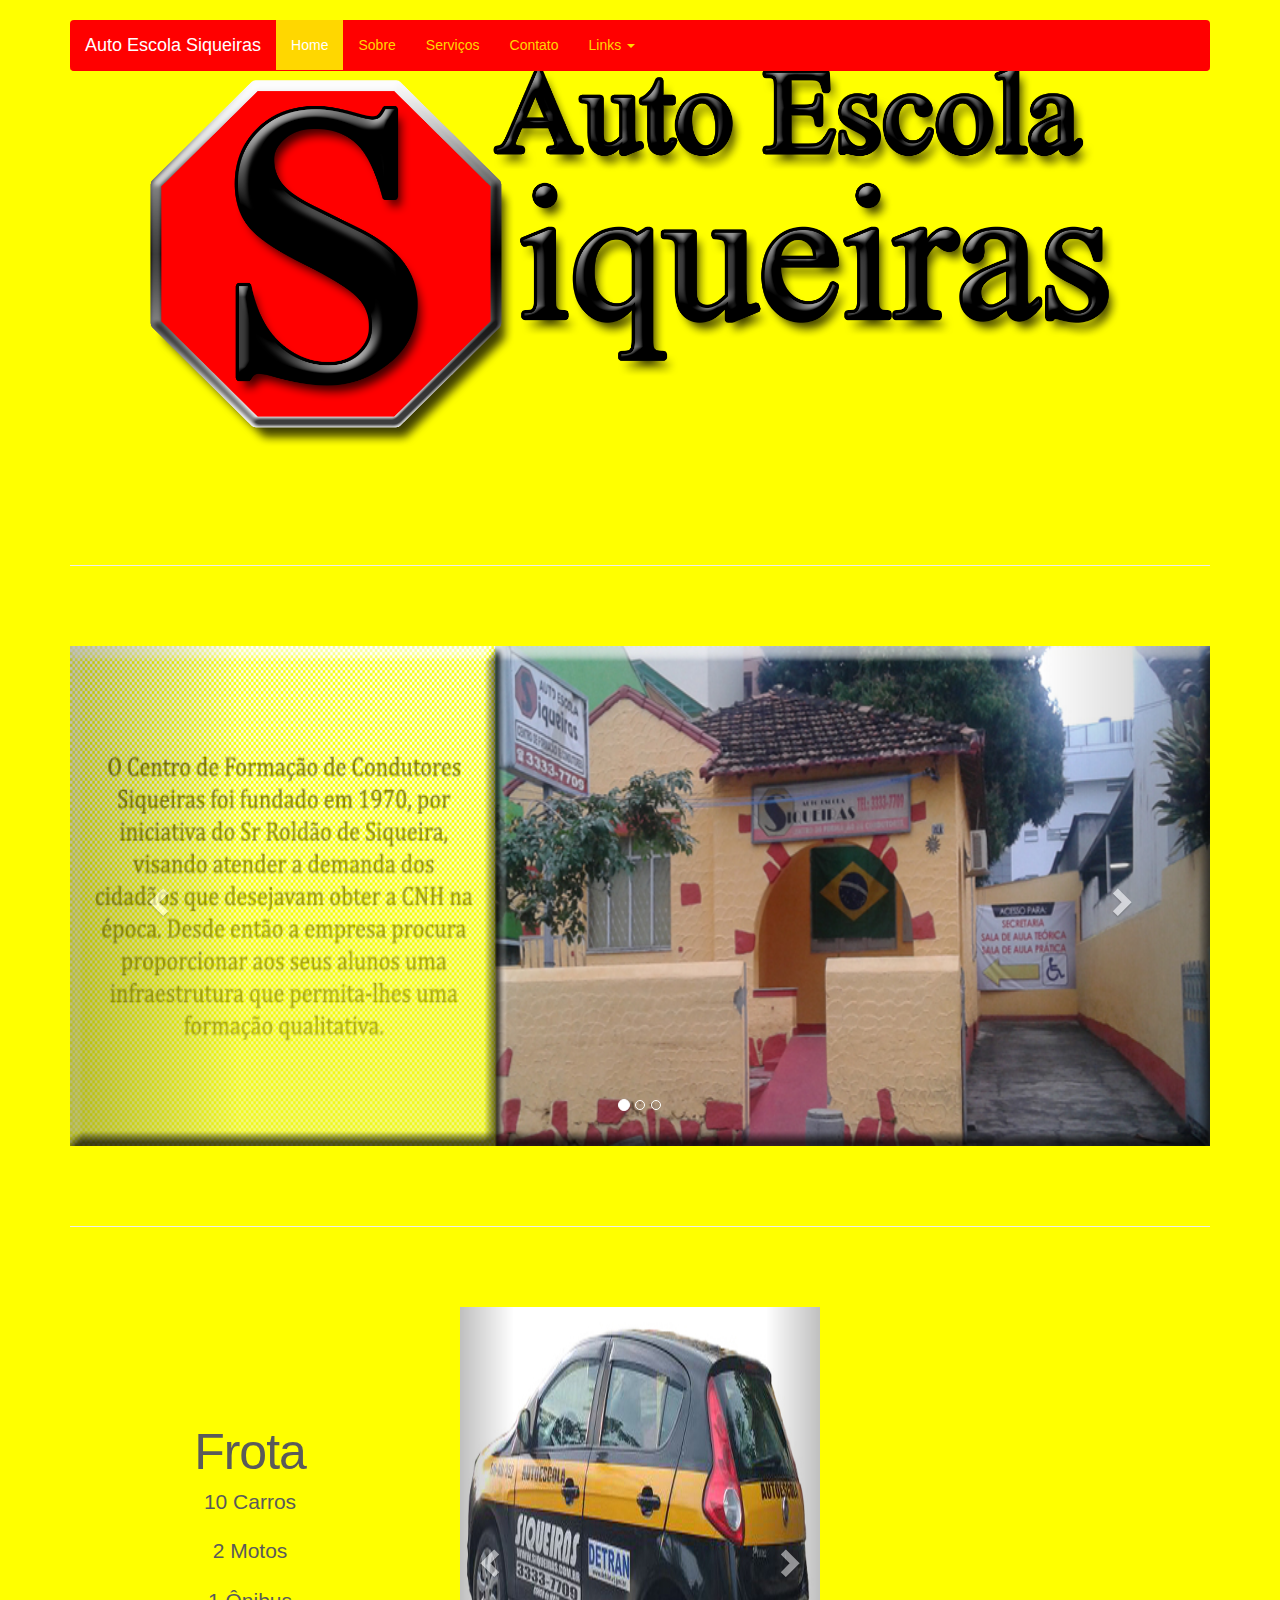
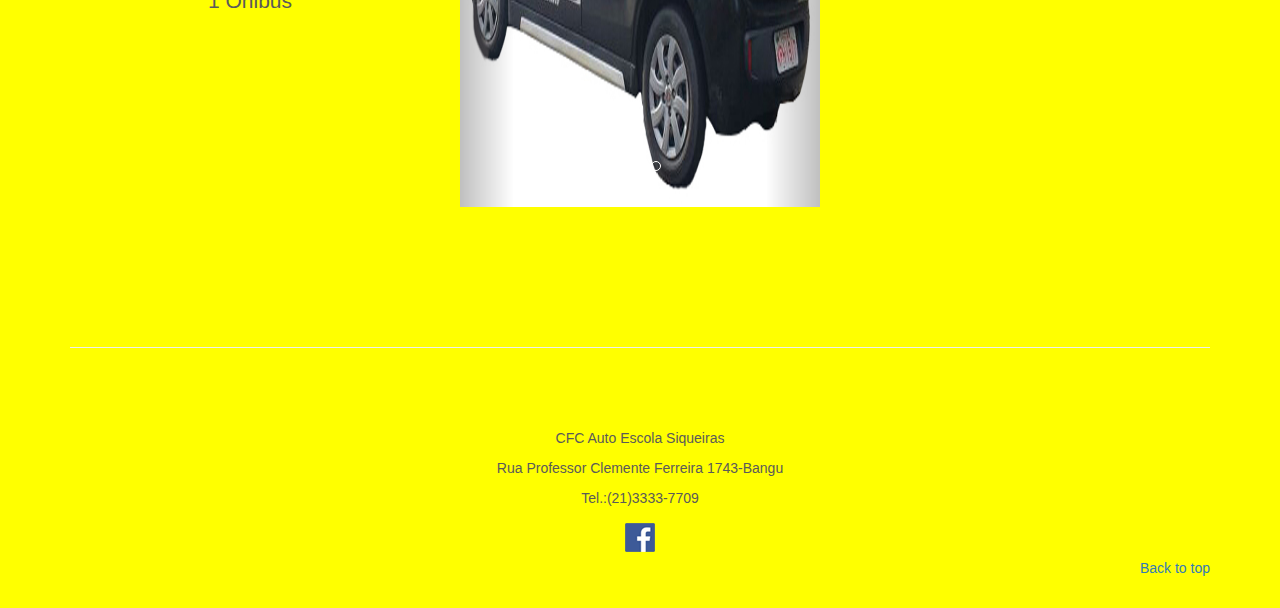
<file: index.html>
<!DOCTYPE html>
<html lang="pt-br">
  <head>
    <meta charset="utf-8">
    <meta http-equiv="X-UA-Compatible" content="IE=edge">
    <meta name="viewport" content="width=device-width, initial-scale=1">
    <!-- The above 3 meta tags *must* come first in the head; any other head content must come *after* these tags -->
    <title>Auto Escola Siqueiras</title>

    <!-- Bootstrap -->
    <link href="bootstrap/css/bootstrap.min.css" rel="stylesheet">
    <link href="css/carousel.css" rel="stylesheet">
    <link href="css/projetofinal.css" rel="stylesheet">

    <!-- HTML5 shim and Respond.js for IE8 support of HTML5 elements and media queries -->
    <!-- WARNING: Respond.js doesn't work if you view the page via file:// -->
    <!--[if lt IE 9]>
      <script src="https://oss.maxcdn.com/html5shiv/3.7.2/html5shiv.min.js"></script>
      <script src="https://oss.maxcdn.com/respond/1.4.2/respond.min.js"></script>
    <![endif]-->
  </head>
 <body>
  <img src="images/siqueiras logo 2.png" class="img-responsive" alt="Responsive image"/>
    <div class="navbar-wrapper">
      <div class="container">

        <nav class="navbar navbar-inverse navbar-static-top">
          <div class="container">
            <div class="navbar-header">
              <button type="button" class="navbar-toggle collapsed" data-toggle="collapse" data-target="#navbar" aria-expanded="false" aria-controls="navbar">
                <span class="sr-only">Toggle navigation</span>
                <span class="icon-bar"></span>
                <span class="icon-bar"></span>
                <span class="icon-bar"></span>
              </button>
              <a class="navbar-brand">Auto Escola Siqueiras</a>
            </div>
            <div id="navbar" class="navbar-collapse collapse">
              <ul class="nav navbar-nav">
                <li class="active"><a href="index.html">Home</a></li>
                <li><a href="Sobre.html">Sobre</a></li>
                 <li><a href="Servicos.html">Serviços</a></li>
                <li><a href="Contato.html">Contato</a></li>
                <li class="dropdown">
                  <a href="#" class="dropdown-toggle" data-toggle="dropdown" role="button" aria-haspopup="true" aria-expanded="false">Links <span class="caret"></span></a>
                  <ul class="dropdown-menu">
                    <li><a href="http://www.bradesco.com.br/html/classic/produtos-servicos/outros/pagamentos.shtm">Duda</a></li>
                    <li><a href="http://simulado.detran.rj.gov.br/">Simulado</a></li>
                    <li><a href="http://www.detran.rj.gov.br/">Detran</a></li>
                    <li role="separator" class="divider"></li>
                    <li class="dropdown-header">Habilitações</li>
                    <li><a href="http://www.detran.rj.gov.br/_documento.asp?cod=143">Primeira Habilitação</a></li>
                    <li><a href="http://www.detran.rj.gov.br/_documento.asp?cod=145">Renovação</a></li>
                    <li><a href="http://www.detran.rj.gov.br/_documento.asp?cod=111">Adição de Categoria</a></li>
                  </ul>
                </li>
              </ul>
            </div>
          </div>
        </nav>

      </div>
    </div>
  <div class="container marketing">


      <hr class="featurette-divider">

    <!-- Carousel
    ================================================== -->
    <div id="myCarousel" class="carousel slide" data-ride="carousel">
      <!-- Indicators -->
      <ol class="carousel-indicators">
        <li data-target="#myCarousel" data-slide-to="0" class="active"></li>
        <li data-target="#myCarousel" data-slide-to="1"></li>
        <li data-target="#myCarousel" data-slide-to="2"></li>
      </ol>
      <div class="carousel-inner" role="listbox">
        <div class="item active">
          <img class="first-slide" src="images/home2.jpg" alt="First slide">
          <div class="container">
            <div class="carousel-caption">
            </div>
          </div>
        </div>
        <div class="item">
          <img class="second-slide" src="images/siqueiraspanfletos.jpg" alt="Second slide">
          <div class="container">
            <div class="carousel-caption">
            </div>
          </div>
        </div>
        <div class="item">
          <img class="third-slide" src="images/aprovação2.jpg" alt="Third slide">
          <div class="container">
            <div class="carousel-caption">
            </div>
          </div>
        </div>
      </div>
      <a class="left carousel-control" href="#myCarousel" role="button" data-slide="prev">
        <span class="glyphicon glyphicon-chevron-left" aria-hidden="true"></span>
        <span class="sr-only">Previous</span>
      </a>
      <a class="right carousel-control" href="#myCarousel" role="button" data-slide="next">
        <span class="glyphicon glyphicon-chevron-right" aria-hidden="true"></span>
        <span class="sr-only">Next</span>
      </a>
    </div><!-- /.carousel -->


    <!-- Marketing messaging and featurettes
    ================================================== -->
    <!-- Wrap the rest of the page in another container to center all the content. -->




      <!-- START THE FEATURETTES -->

      <hr class="featurette-divider">

      <div class="row">
        <div class="col-md-4">
          <div class="text-center">
          <h2 class="featurette-heading">Frota</h2>
          <p class="lead">10 Carros</p>
          <p class="lead">2 Motos</p>
          <p class="lead">1 Ônibus</p>
          </div>
        </div>
        <div class="col-md-4">
          <div id="myCarousel2" class="carousel slide" data-ride="carousel">
            <!-- Indicators -->
            <ol class="carousel-indicators">
              <li data-target="#myCarousel" data-slide-to="0" class="active"></li>
              <li data-target="#myCarousel" data-slide-to="1"></li>
              <li data-target="#myCarousel" data-slide-to="2"></li>
            </ol>
            <div class="carousel-inner" role="listbox">
              <div class="item active">
                <img class="first-slide" src="images/carro.jpg" alt="First slide">
                <div class="container">
                  <div class="carousel-caption">
                  </div>
                </div>
              </div>
              <div class="item">
                <img class="second-slide" src="images/moto.jpg" alt="Second slide">
                <div class="container">
                  <div class="carousel-caption">
                  </div>
                </div>
              </div>
              <div class="item">
                <img class="third-slide" src="images/onibus2.jpg" alt="Third slide">
                <div class="container">
                  <div class="carousel-caption">
                  </div>
                </div>
              </div>
            </div>
            <a class="left carousel-control" href="#myCarousel2" role="button" data-slide="prev">
              <span class="glyphicon glyphicon-chevron-left" aria-hidden="true"></span>
              <span class="sr-only">Previous</span>
            </a>
            <a class="right carousel-control" href="#myCarousel2" role="button" data-slide="next">
              <span class="glyphicon glyphicon-chevron-right" aria-hidden="true"></span>
              <span class="sr-only">Next</span>
            </a>
          </div><!-- /.carousel -->
        </div>
      </div>


      <hr class="featurette-divider">

      <!-- /END THE FEATURETTES -->


      <!-- FOOTER -->
      <footer>
        <div class="text-center">
        <p>CFC Auto Escola Siqueiras</p>
        <p>Rua Professor Clemente Ferreira 1743-Bangu</p>
        <p>Tel.:(21)3333-7709</p>
        <a href="https://www.facebook.com/Auto-Escola-Siqueiras-141224075949755/?view_public_for=141224075949755"><img src="images/facebook.png"></a>
        </div>
        <p class="pull-right"><a href="#">Back to top</a></p>
      </footer>

    </div><!-- /.container -->



    <!-- Main jumbotron for a primary marketing message or call to action -->


    <!-- Bootstrap core JavaScript
    ================================================== -->
    <!-- Placed at the end of the document so the pages load faster -->
    <script src=assets/javascript/ajaxgoogleapis.js></script>
    <script src=assets/javascript/jquery.js></script>
    <script src=assets/javascript/bootstrap.js></script>
    <script src=assets/javascript/carousel.js></script>
    <!-- IE10 viewport hack for Surface/desktop Windows 8 bug -->
  </body>
</html>
</file>
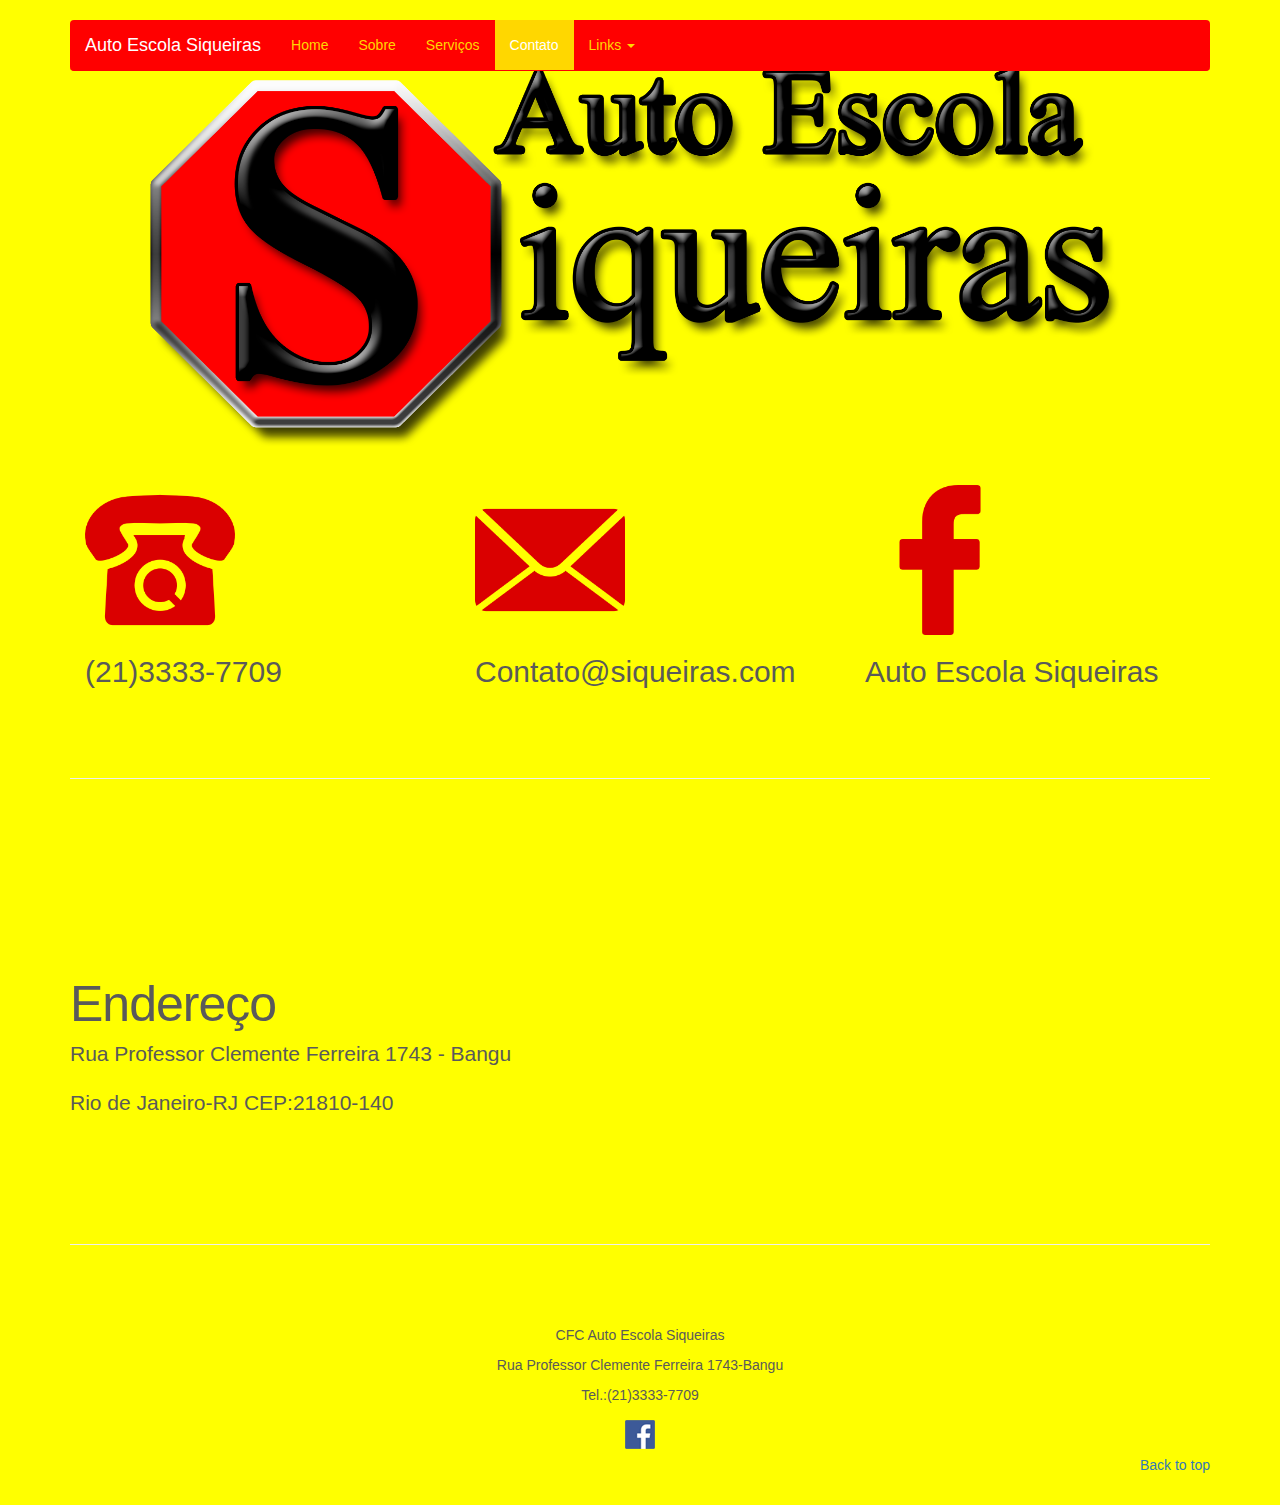
<file: Contato.html>
<!DOCTYPE html>
<html lang="pt-br">
  <head>
    <meta charset="utf-8">
    <meta http-equiv="X-UA-Compatible" content="IE=edge">
    <meta name="viewport" content="width=device-width, initial-scale=1">
    <!-- The above 3 meta tags *must* come first in the head; any other head content must come *after* these tags -->
    <title>Auto Escola Siqueiras</title>

    <!-- Bootstrap -->
    <link href="bootstrap/css/bootstrap.min.css" rel="stylesheet">
    <link href="css/carousel.css" rel="stylesheet">
    <link href="css/projetofinal.css" rel="stylesheet">

    <!-- HTML5 shim and Respond.js for IE8 support of HTML5 elements and media queries -->
    <!-- WARNING: Respond.js doesn't work if you view the page via file:// -->
    <!--[if lt IE 9]>
      <script src="https://oss.maxcdn.com/html5shiv/3.7.2/html5shiv.min.js"></script>
      <script src="https://oss.maxcdn.com/respond/1.4.2/respond.min.js"></script>
    <![endif]-->
  </head>
 <body>
  <img src="images/siqueiras logo 2.png" class="img-responsive" alt="Responsive image"/>
    <div class="navbar-wrapper">
      <div class="container">

        <nav class="navbar navbar-inverse navbar-static-top">
          <div class="container">
            <div class="navbar-header">
              <button type="button" class="navbar-toggle collapsed" data-toggle="collapse" data-target="#navbar" aria-expanded="false" aria-controls="navbar">
                <span class="sr-only">Toggle navigation</span>
                <span class="icon-bar"></span>
                <span class="icon-bar"></span>
                <span class="icon-bar"></span>
              </button>
              <a class="navbar-brand">Auto Escola Siqueiras</a>
            </div>
            <div id="navbar" class="navbar-collapse collapse">
              <ul class="nav navbar-nav">
                <li><a href="index.html">Home</a></li>
                <li><a href="Sobre.html">Sobre</a></li>
                 <li><a href="Serviços.html">Serviços</a></li>
                <li class="active"><a href="Contato.html">Contato</a></li>
                <li class="dropdown">
                  <a href="#" class="dropdown-toggle" data-toggle="dropdown" role="button" aria-haspopup="true" aria-expanded="false">Links <span class="caret"></span></a>
                  <ul class="dropdown-menu">
                    <li><a href="http://www.bradesco.com.br/html/classic/produtos-servicos/outros/pagamentos.shtm">Duda</a></li>
                    <li><a href="http://simulado.detran.rj.gov.br/">Simulado</a></li>
                    <li><a href="http://www.detran.rj.gov.br/">Detran</a></li>
                    <li role="separator" class="divider"></li>
                    <li class="dropdown-header">Habilitações</li>
                    <li><a href="http://www.detran.rj.gov.br/_documento.asp?cod=143">Primeira Habilitação</a></li>
                    <li><a href="http://www.detran.rj.gov.br/_documento.asp?cod=145">Renovação</a></li>
                    <li><a href="http://www.detran.rj.gov.br/_documento.asp?cod=111">Adição de Categoria</a></li>
                  </ul>
                </li>
              </ul>
            </div>
          </div>
        </nav>

      </div>
    </div>


    <div class="container">
            <!-- Three columns of text below the carousel -->

      <!-- Three columns of text below the carousel -->
      <div class="container">
      <div class="row">
        <div class="col-md-4">
          <img class="img" src="images/telephone.png" alt="Generic placeholder image" width="150" height="150">
          <h2>(21)3333-7709</h2>
        </div><!-- /.col-lg-4 -->
        <div class="col-md-4">
          <img class="img" src="images/email.png" alt="Generic placeholder image" width="150" height="150">
          <h2>Contato@siqueiras.com</h2>
        </div><!-- /.col-lg-4 -->
        <div class="col-md-4">
          <img class="img" src="images/social.png" alt="Generic placeholder image" width="150" height="150">
          <h2>Auto Escola Siqueiras</h2>
        </div><!-- /.col-lg-4 -->
      </div><!-- /.row -->
      </div>
      <!-- START THE FEATURETTES -->

      <hr class="featurette-divider">

      <div class="row">
        <div class="col-md-8">
          <h2 class="featurette-heading">Endereço</h2>
          <p class="lead">Rua Professor Clemente Ferreira 1743 - Bangu</p>
          <p class="lead">Rio de Janeiro-RJ CEP:21810-140</p>
        </div>
        <div class="col-md-4" >
         <iframe src="https://www.google.com/maps/embed?pb=!1m18!1m12!1m3!1d3675.902581844537!2d-43.46478058318251!3d-22.880056818898044!2m3!1f0!2f0!3f0!3m2!1i1024!2i768!4f13.1!3m3!1m2!1s0x9bdf92c702e599%3A0xd5449a29c54f07bd!2sAuto+Escola+Siqueiras!5e0!3m2!1spt-BR!2sbr!4v1458170289600" width="400" height="300" frameborder="0" style="border:0" allowfullscreen></iframe>
        </div>
      </div>

      <hr class="featurette-divider">

      <!-- /END THE FEATURETTES -->


      <!-- FOOTER -->
      <footer>
        <div class="text-center">
        <p>CFC Auto Escola Siqueiras</p>
        <p>Rua Professor Clemente Ferreira 1743-Bangu</p>
        <p>Tel.:(21)3333-7709</p>
        <a href="https://www.facebook.com/Auto-Escola-Siqueiras-141224075949755/?view_public_for=141224075949755"><img src="images/facebook.png"></a>
        </div>
        <p class="pull-right"><a href="#">Back to top</a></p>
      </footer>

    </div><!-- /.container -->



    <!-- Main jumbotron for a primary marketing message or call to action -->


    <!-- Bootstrap core JavaScript
    ================================================== -->
    <!-- Placed at the end of the document so the pages load faster -->
    <script src=assets/javascript/ajaxgoogleapis.js></script>
    <script src=assets/javascript/jquery.js></script>
    <script src=assets/javascript/bootstrap.js></script>
    <script src="assets/javascript/ie10-viewport-bug-workaround.js"></script>
  </body>
</html>
</file>
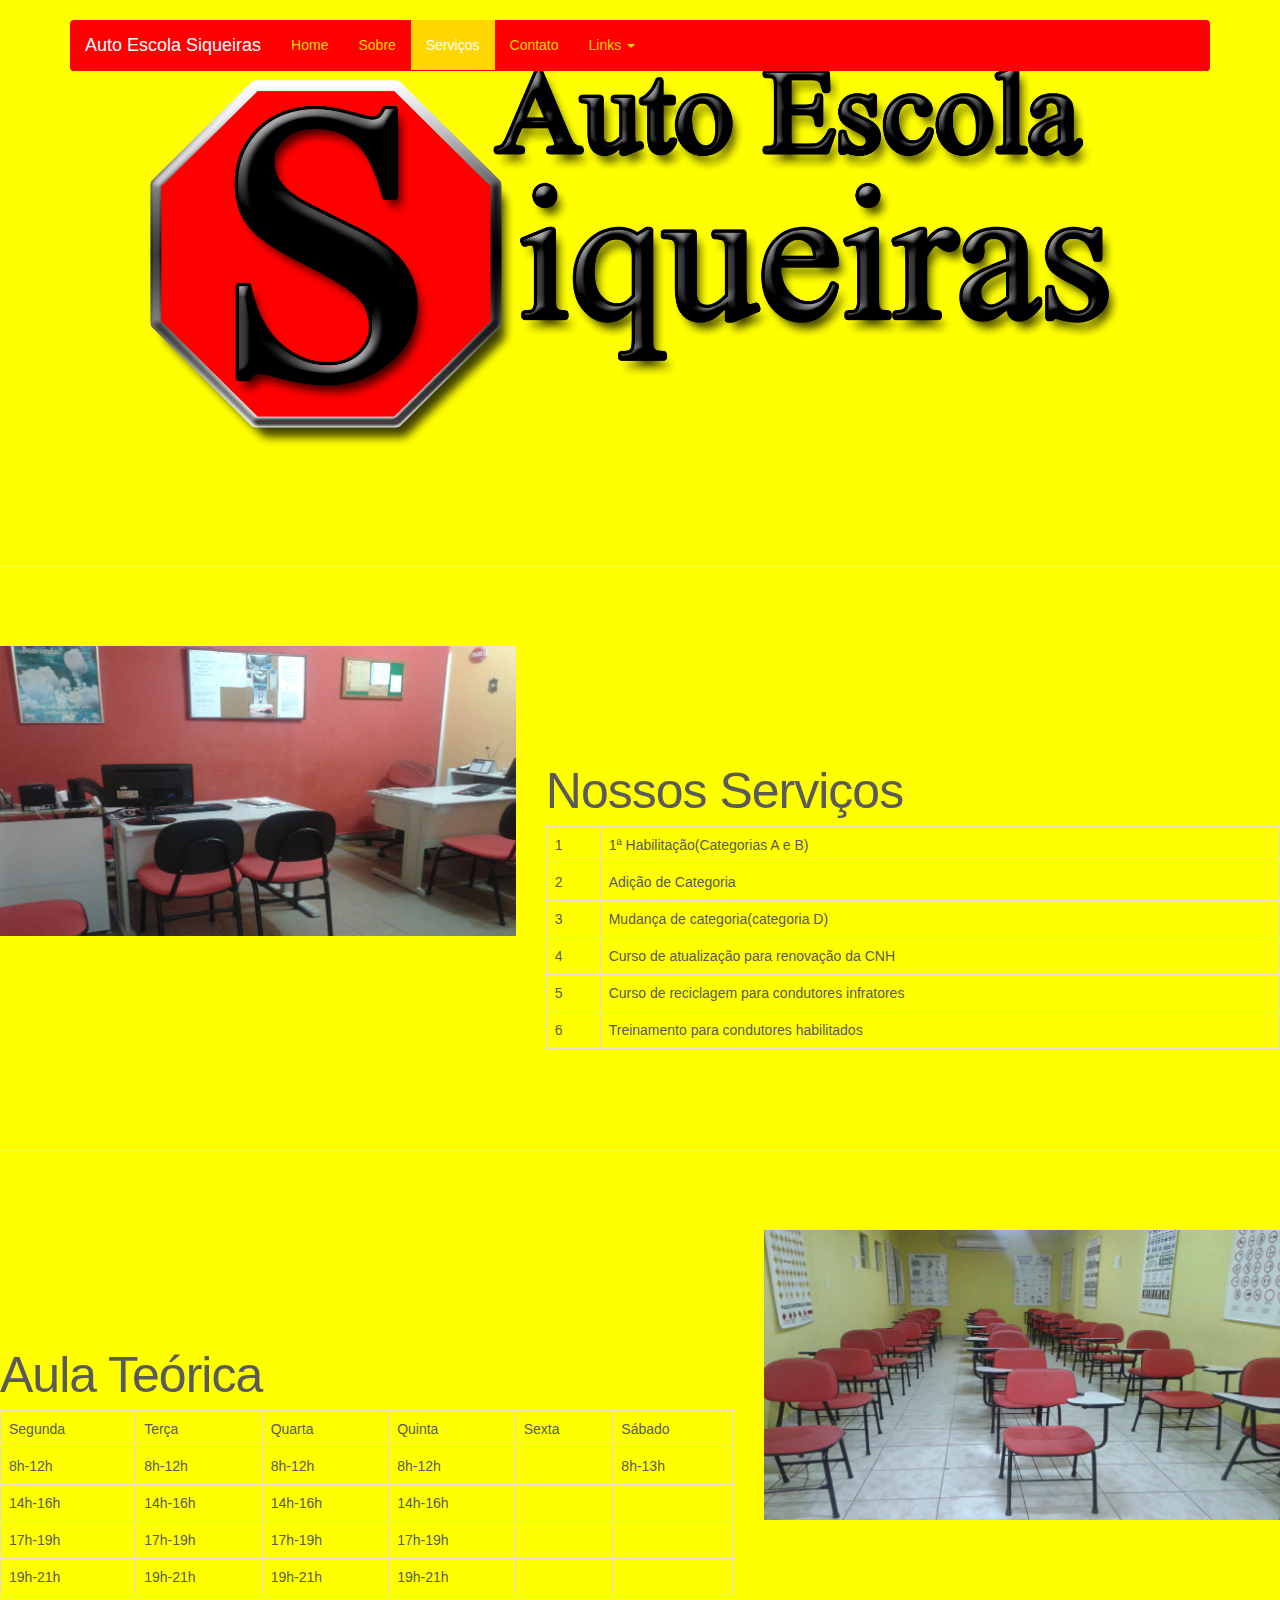
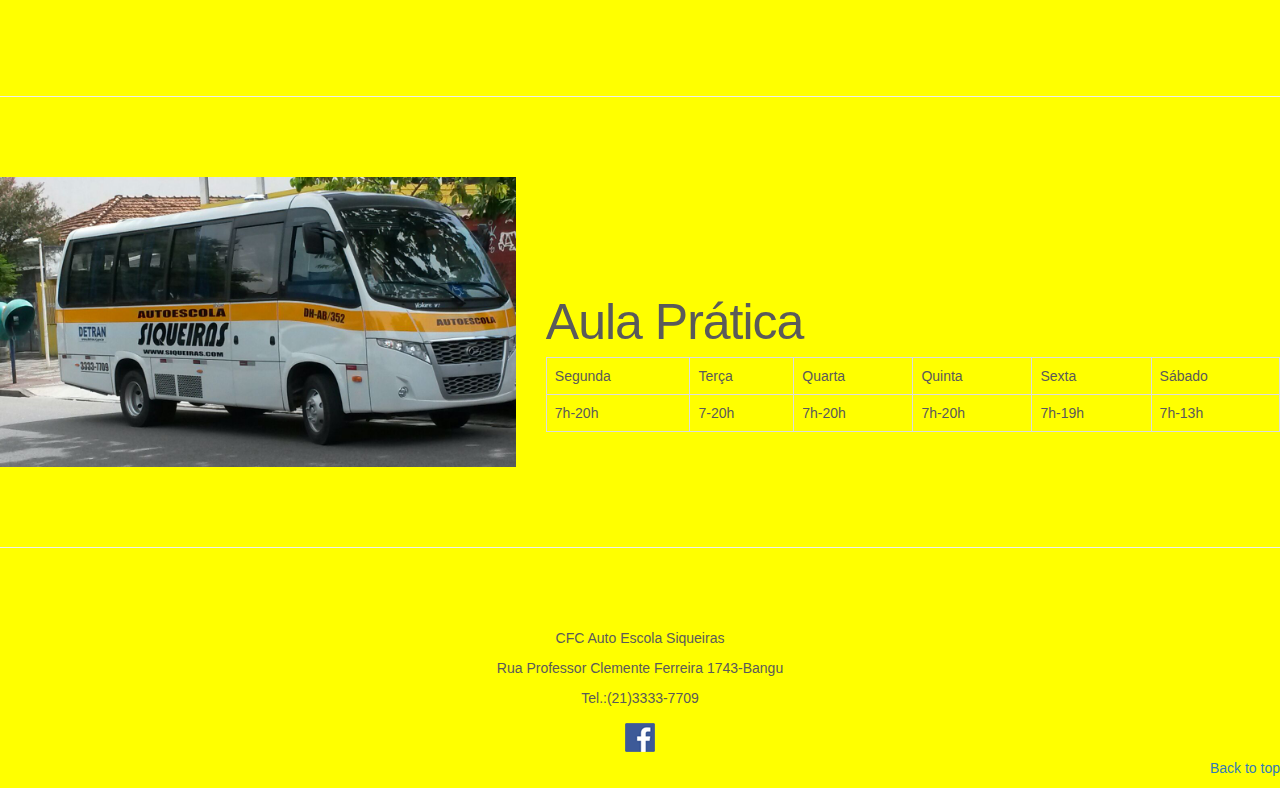
<file: Servicos.html>
<!DOCTYPE html>
<html lang="pt-br">
  <head>
    <meta charset="utf-8">
    <meta http-equiv="X-UA-Compatible" content="IE=edge">
    <meta name="viewport" content="width=device-width, initial-scale=1">
    <!-- The above 3 meta tags *must* come first in the head; any other head content must come *after* these tags -->
    <title>Auto Escola Siqueiras</title>

    <!-- Bootstrap -->
    <link href="bootstrap/css/bootstrap.min.css" rel="stylesheet">
    <link href="css/carousel.css" rel="stylesheet">
    <link href="css/projetofinal.css" rel="stylesheet">

    <!-- HTML5 shim and Respond.js for IE8 support of HTML5 elements and media queries -->
    <!-- WARNING: Respond.js doesn't work if you view the page via file:// -->
    <!--[if lt IE 9]>
      <script src="https://oss.maxcdn.com/html5shiv/3.7.2/html5shiv.min.js"></script>
      <script src="https://oss.maxcdn.com/respond/1.4.2/respond.min.js"></script>
    <![endif]-->
  </head>
 <body>
  <img src="images/siqueiras logo 2.png" class="img-responsive" alt="Responsive image"/>
    <div class="navbar-wrapper">
      <div class="container">

        <nav class="navbar navbar-inverse navbar-static-top">
          <div class="container">
            <div class="navbar-header">
              <button type="button" class="navbar-toggle collapsed" data-toggle="collapse" data-target="#navbar" aria-expanded="false" aria-controls="navbar">
                <span class="sr-only">Toggle navigation</span>
                <span class="icon-bar"></span>
                <span class="icon-bar"></span>
                <span class="icon-bar"></span>
              </button>
              <a class="navbar-brand">Auto Escola Siqueiras</a>
            </div>
            <div id="navbar" class="navbar-collapse collapse">
              <ul class="nav navbar-nav">
                <li><a href="index.html">Home</a></li>
                <li><a href="Sobre.html">Sobre</a></li>
                 <li class="active"><a href="Servicos.html">Serviços</a></li>
                <li><a href="Contato.html">Contato</a></li>
                <li class="dropdown">
                  <a href="#" class="dropdown-toggle" data-toggle="dropdown" role="button" aria-haspopup="true" aria-expanded="false">Links <span class="caret"></span></a>
                  <ul class="dropdown-menu">
                    <li><a href="http://www.bradesco.com.br/html/classic/produtos-servicos/outros/pagamentos.shtm">Duda</a></li>
                    <li><a href="http://simulado.detran.rj.gov.br/">Simulado</a></li>
                    <li><a href="http://www.detran.rj.gov.br/">Detran</a></li>
                    <li role="separator" class="divider"></li>
                    <li class="dropdown-header">Habilitações</li>
                    <li><a href="http://www.detran.rj.gov.br/_documento.asp?cod=143">Primeira Habilitação</a></li>
                    <li><a href="http://www.detran.rj.gov.br/_documento.asp?cod=145">Renovação</a></li>
                    <li><a href="http://www.detran.rj.gov.br/_documento.asp?cod=111">Adição de Categoria</a></li>
                  </ul>
                </li>
              </ul>
            </div>
          </div>
        </nav>

      </div>
    </div>

      <!-- START THE FEATURETTES -->

      <hr class="featurette-divider">

      <div class="row featurette">
        <div class="col-md-7 col-md-push-5">
          <h2 class="featurette-heading">Nossos Serviços</h2>
            <table class="table table-bordered">
              <tr>
                  <td>1</td>
                  <td>1ª Habilitação(Categorias A e B)</td>
              </tr>
              <tr>
                  <td>2</td>
                  <td>Adição de Categoria</td>
              </tr>
              <tr>
                  <td>3</td>
                  <td>Mudança de categoria(categoria D)</td>
              </tr>
              <tr>
                  <td>4</td>
                  <td>Curso de atualização para renovação da CNH</td>
              </tr>
              <tr>
                  <td>5</td>
                  <td>Curso de reciclagem para condutores infratores</td>
              </tr>
              <tr>
                  <td>6</td>
                  <td>Treinamento para condutores habilitados</td>
              </tr>
             </table>
        </div>
        <div class="col-md-5 col-md-pull-7">
          <img class="featurette-image img-responsive center-block" src="images/recepção.jpg" alt="Generic placeholder image">
        </div>
      </div>

      <hr class="featurette-divider">

      <div class="row featurette">
        <div class="col-md-7">
          <h2 class="featurette-heading">Aula Teórica</h2>
          <table class="table table-bordered">
              <tr>
                  <td>Segunda</td>
                  <td>Terça</td>
                  <td>Quarta</td>
                  <td>Quinta</td>
                  <td>Sexta</td>
                  <td>Sábado</td>
              </tr>
              <tr>
                  <td>8h-12h</td>
                  <td>8h-12h</td>
                  <td>8h-12h</td>
                  <td>8h-12h</td>
                  <td></td>
                  <td>8h-13h</td>
              </tr>
              <tr>
                  <td>14h-16h</td>
                  <td>14h-16h</td>
                  <td>14h-16h</td>
                  <td>14h-16h</td>
                  <td></td>
                  <td></td>
              </tr>
              <tr>
                  <td>17h-19h</td>
                  <td>17h-19h</td>
                  <td>17h-19h</td>
                  <td>17h-19h</td>
                  <td></td>
                  <td></td>
              </tr>
              <tr>
                  <td>19h-21h</td>
                  <td>19h-21h</td>
                  <td>19h-21h</td>
                  <td>19h-21h</td>
                  <td></td>
                  <td></td>
              </tr>

          </table>
        </div>
          <div class="col-md-5">
          <img class="featurette-image img-responsive center-block" src="images/saladeaula.jpg" alt="Generic placeholder image">
        </div>
      </div>

      <hr class="featurette-divider">

      <div class="row featurette">
        <div class="col-md-7 col-md-push-5">
          <h2 class="featurette-heading">Aula Prática</h2>
            <table class="table table-bordered">
              <tr>
                  <td>Segunda</td>
                  <td>Terça</td>
                  <td>Quarta</td>
                  <td>Quinta</td>
                  <td>Sexta</td>
                  <td>Sábado</td>
              </tr>
              <tr>
                  <td>7h-20h</td>
                  <td>7-20h</td>
                  <td>7h-20h</td>
                  <td>7h-20h</td>
                  <td>7h-19h</td>
                  <td>7h-13h</td>
              </tr>
          </table>
        </div>
        <div class="col-md-5 col-md-pull-7">
          <img class="featurette-image img-responsive center-block" src="images/onibus.jpg" alt="Generic placeholder image">
        </div>
      </div>

      <hr class="featurette-divider">


      <!-- /END THE FEATURETTES -->


      <!-- FOOTER -->
      <footer>
        <div class="text-center">
        <p>CFC Auto Escola Siqueiras</p>
        <p>Rua Professor Clemente Ferreira 1743-Bangu</p>
        <p>Tel.:(21)3333-7709</p>
        <a href="https://www.facebook.com/Auto-Escola-Siqueiras-141224075949755/?view_public_for=141224075949755"><img src="images/facebook.png"></a>
        </div>
        <p class="pull-right"><a href="#">Back to top</a></p>
      </footer>

    </div><!-- /.container -->



    <!-- Main jumbotron for a primary marketing message or call to action -->


    <!-- Bootstrap core JavaScript
    ================================================== -->
    <!-- Placed at the end of the document so the pages load faster -->
    <script src=assets/javascript/ajaxgoogleapis.js></script>
    <script src=assets/javascript/jquery.js></script>
    <script src=assets/javascript/bootstrap.js></script>
    <script src="assets/javascript/ie10-viewport-bug-workaround.js"></script>
  </body>
</html>
</file>
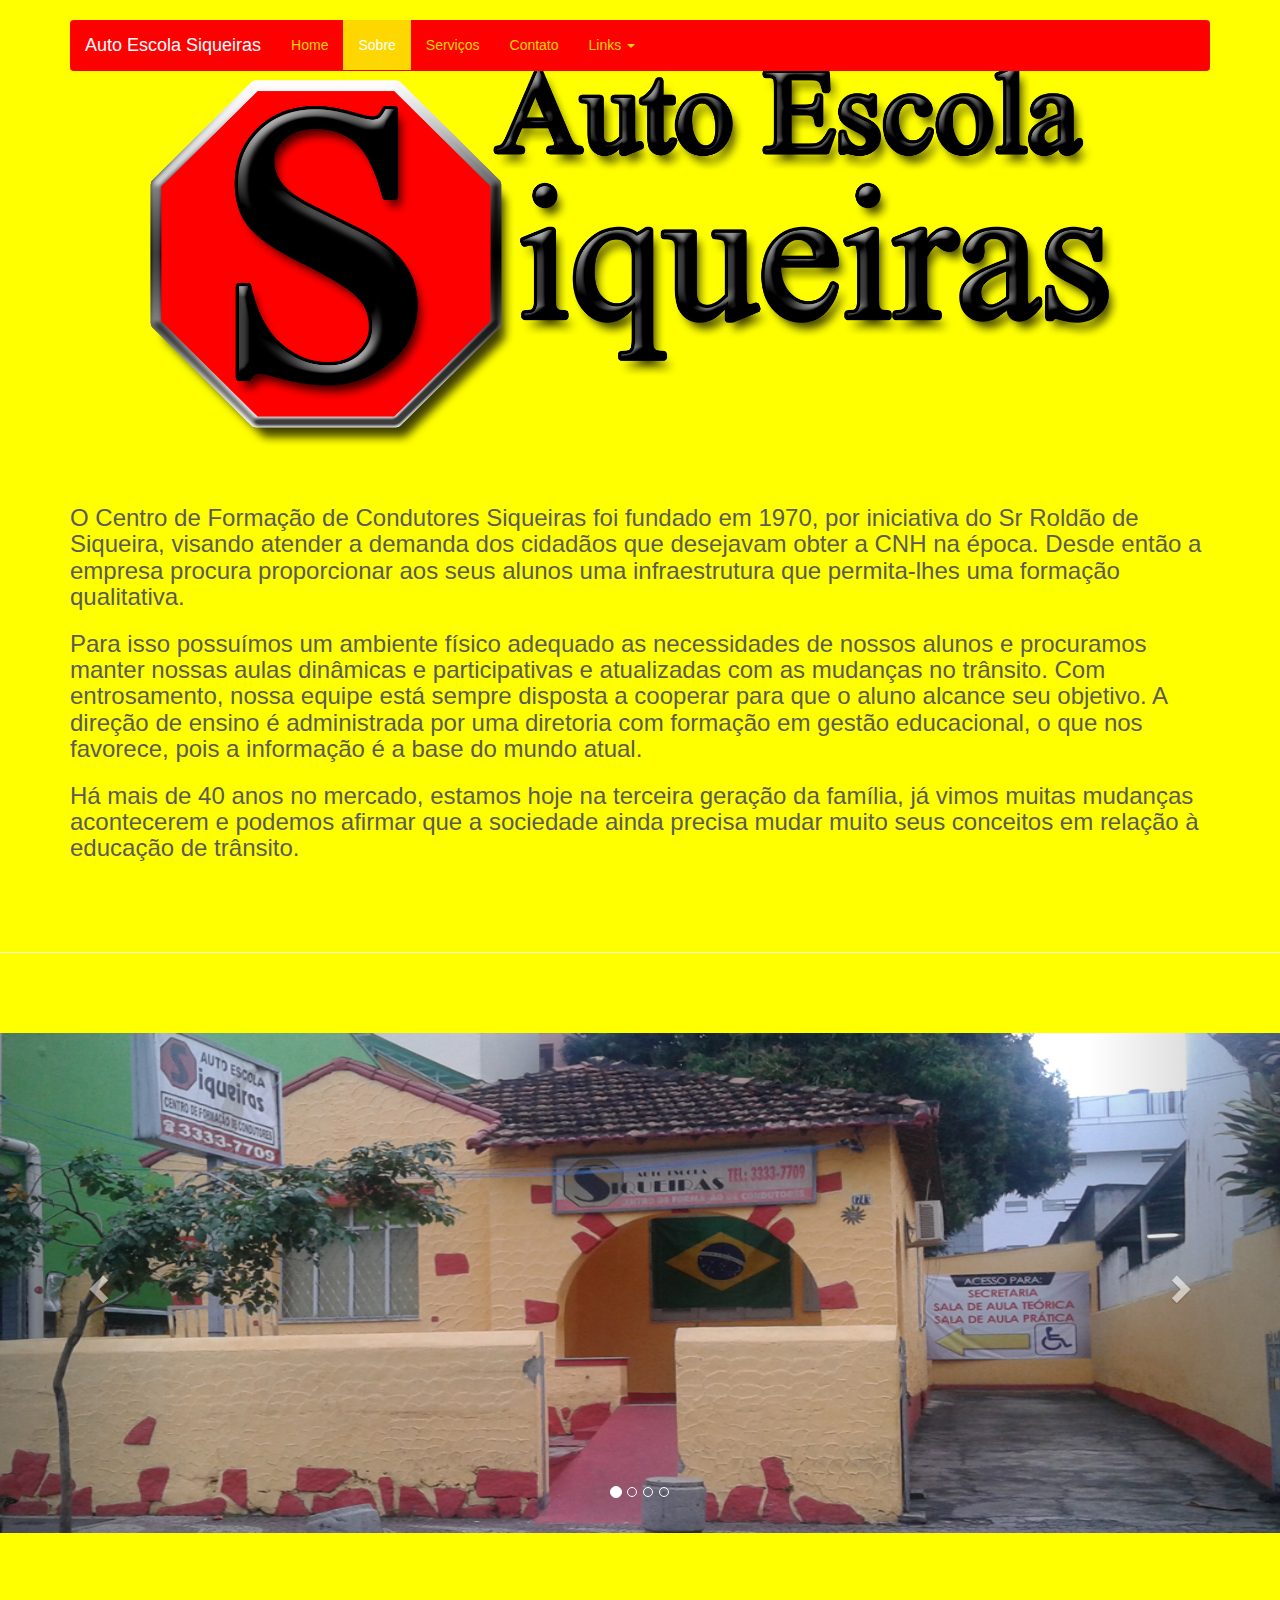
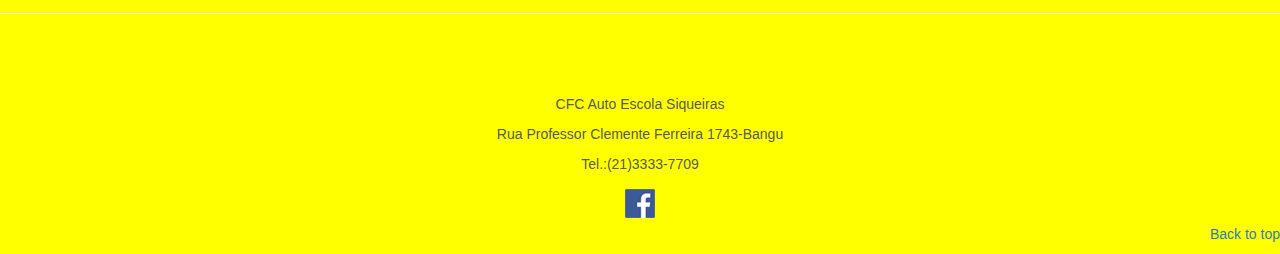
<file: Sobre.html>
<!DOCTYPE html>
<html lang="pt-br">
  <head>
    <meta charset="utf-8">
    <meta http-equiv="X-UA-Compatible" content="IE=edge">
    <meta name="viewport" content="width=device-width, initial-scale=1">
    <!-- The above 3 meta tags *must* come first in the head; any other head content must come *after* these tags -->
    <title>Auto Escola Siqueiras</title>

    <!-- Bootstrap -->
    <link href="bootstrap/css/bootstrap.min.css" rel="stylesheet">
    <link href="css/carousel.css" rel="stylesheet">
    <link href="css/projetofinal.css" rel="stylesheet">

    <!-- HTML5 shim and Respond.js for IE8 support of HTML5 elements and media queries -->
    <!-- WARNING: Respond.js doesn't work if you view the page via file:// -->
    <!--[if lt IE 9]>
      <script src="https://oss.maxcdn.com/html5shiv/3.7.2/html5shiv.min.js"></script>
      <script src="https://oss.maxcdn.com/respond/1.4.2/respond.min.js"></script>
    <![endif]-->
  </head>
 <body>
  <img src="images/siqueiras logo 2.png" class="img-responsive" alt="Responsive image"/>
    <div class="navbar-wrapper">
      <div class="container">

        <nav class="navbar navbar-inverse navbar-static-top">
          <div class="container">
            <div class="navbar-header">
              <button type="button" class="navbar-toggle collapsed" data-toggle="collapse" data-target="#navbar" aria-expanded="false" aria-controls="navbar">
                <span class="sr-only">Toggle navigation</span>
                <span class="icon-bar"></span>
                <span class="icon-bar"></span>
                <span class="icon-bar"></span>
              </button>
              <a class="navbar-brand">Auto Escola Siqueiras</a>
            </div>
            <div id="navbar" class="navbar-collapse collapse">
              <ul class="nav navbar-nav">
                <li><a href="index.html">Home</a></li>
                <li class="active"><a href="Sobre.html">Sobre</a></li>
                 <li><a href="Servicos.html">Serviços</a></li>
                <li><a href="Contato.html">Contato</a></li>
                <li class="dropdown">
                  <a href="#" class="dropdown-toggle" data-toggle="dropdown" role="button" aria-haspopup="true" aria-expanded="false">Links <span class="caret"></span></a>
                  <ul class="dropdown-menu">
                    <li><a href="http://www.bradesco.com.br/html/classic/produtos-servicos/outros/pagamentos.shtm">Duda</a></li>
                    <li><a href="http://simulado.detran.rj.gov.br/">Simulado</a></li>
                    <li><a href="http://www.detran.rj.gov.br/">Detran</a></li>
                    <li role="separator" class="divider"></li>
                    <li class="dropdown-header">Habilitações</li>
                    <li><a href="http://www.detran.rj.gov.br/_documento.asp?cod=143">Primeira Habilitação</a></li>
                    <li><a href="http://www.detran.rj.gov.br/_documento.asp?cod=145">Renovação</a></li>
                    <li><a href="http://www.detran.rj.gov.br/_documento.asp?cod=111">Adição de Categoria</a></li>
                  </ul>
                </li>
              </ul>
            </div>
          </div>
        </nav>

      </div>
    </div>
    <div class="container">
    <h3>O Centro de Formação de Condutores Siqueiras foi fundado em 1970, por iniciativa do Sr Roldão de Siqueira, visando atender a demanda dos cidadãos que desejavam obter a CNH na época. Desde então a empresa procura proporcionar aos seus alunos uma infraestrutura que permita-lhes uma formação qualitativa.</h3>
    <h3>Para isso possuímos um ambiente físico adequado as necessidades de nossos alunos e procuramos manter nossas aulas dinâmicas e participativas e atualizadas com as mudanças no trânsito. Com entrosamento, nossa equipe está sempre disposta a cooperar para que o aluno alcance seu objetivo. A direção de ensino é administrada por uma diretoria com formação em gestão educacional, o que nos favorece, pois a informação é a base do mundo atual.</h3>
    <h3>Há mais de 40 anos no mercado, estamos hoje na terceira geração da família, já vimos muitas mudanças acontecerem e podemos afirmar que a sociedade ainda precisa mudar muito seus conceitos em relação à educação de trânsito.</h3>
    </div>


      <hr class="featurette-divider">

      <!-- Carousel
    ================================================== -->
    <div id="myCarousel" class="carousel slide" data-ride="carousel">
      <!-- Indicators -->
      <ol class="carousel-indicators">
        <li data-target="#myCarousel" data-slide-to="0" class="active"></li>
        <li data-target="#myCarousel" data-slide-to="1"></li>
        <li data-target="#myCarousel" data-slide-to="2"></li>
        <li data-target="#myCarousel" data-slide-to="3"></li>
      </ol>
      <div class="carousel-inner" role="listbox">
        <div class="item active">
          <img class="gallery" src="images/entrada.jpg" alt="First slide">
          <div class="container">
            <div class="carousel-caption">
            </div>
          </div>
        </div>
        <div class="item">
          <img class="gallery" src="images/recepção.jpg" alt="Second slide">
          <div class="container">
            <div class="carousel-caption">
            </div>
          </div>
        </div>
        <div class="item">
          <img class="gallery" src="images/saladeaula.jpg" alt="Third slide">
          <div class="container">
            <div class="carousel-caption">
            </div>
          </div>
        </div>
        <div class="item">
          <img class="gallery" src="images/carros.jpg" alt="Fourth slide">
          <div class="container">
            <div class="carousel-caption">
            </div>
          </div>
        </div>
      </div>
      <a class="left carousel-control" href="#myCarousel" role="button" data-slide="prev">
        <span class="glyphicon glyphicon-chevron-left" aria-hidden="true"></span>
        <span class="sr-only">Previous</span>
      </a>
      <a class="right carousel-control" href="#myCarousel" role="button" data-slide="next">
        <span class="glyphicon glyphicon-chevron-right" aria-hidden="true"></span>
        <span class="sr-only">Next</span>
      </a>
    </div><!-- /.carousel -->


      <hr class="featurette-divider">

      <!-- FOOTER -->
      <footer>
        <div class="text-center">
        <p>CFC Auto Escola Siqueiras</p>
        <p>Rua Professor Clemente Ferreira 1743-Bangu</p>
        <p>Tel.:(21)3333-7709</p>
        <a href="https://www.facebook.com/Auto-Escola-Siqueiras-141224075949755/?view_public_for=141224075949755"><img src="images/facebook.png"></a>
        </div>
        <p class="pull-right"><a href="#">Back to top</a></p>
      </footer>

    </div><!-- /.container -->



    <!-- Main jumbotron for a primary marketing message or call to action -->


    <!-- Bootstrap core JavaScript
    ================================================== -->
    <!-- Placed at the end of the document so the pages load faster -->
    <script src=assets/javascript/ajaxgoogleapis.js></script>
    <script src=assets/javascript/jquery.js></script>
    <script src=assets/javascript/bootstrap.js></script>
    <script src="assets/javascript/ie10-viewport-bug-workaround.js"></script>
  </body>
</html>
</file>
<file: css/carousel.css>
/* GLOBAL STYLES
-------------------------------------------------- */
/* Padding below the footer and lighter body text */

body {
  padding-bottom: 40px;
  color: #5a5a5a;
}


/* CUSTOMIZE THE NAVBAR
-------------------------------------------------- */

/* Special class on .container surrounding .navbar, used for positioning it into place. */
.navbar-wrapper {
  position: absolute;
  top: 0;
  right: 0;
  left: 0;
  z-index: 20;
}

/* Flip around the padding for proper display in narrow viewports */
.navbar-wrapper > .container {
  padding-right: 0;
  padding-left: 0;
}
.navbar-wrapper .navbar {
  padding-right: 15px;
  padding-left: 15px;
}
.navbar-wrapper .navbar .container {
  width: auto;
}


/* CUSTOMIZE THE CAROUSEL
-------------------------------------------------- */

/* Carousel base class */
.carousel {
  height: 500px;
  margin-bottom: 60px;
}
/* Since positioning the image, we need to help out the caption */
.carousel-caption {
  z-index: 10;
}

/* Declare heights because of positioning of img element */
.carousel .item {
  height: 500px;
  background-color: #777;
}
.carousel-inner > .item > img {
  position: absolute;
  top: 0;
  left: 0;
  min-width: 100%;
  height: 500px;
}


/* MARKETING CONTENT
-------------------------------------------------- */

/* Center align the text within the three columns below the carousel */
.marketing .col-lg-4 {
  margin-bottom: 20px;
  text-align: center;
}
.marketing h2 {
  font-weight: normal;
}
.marketing .col-lg-4 p {
  margin-right: 10px;
  margin-left: 10px;
}


/* Featurettes
------------------------- */

.featurette-divider {
  margin: 80px 0; /* Space out the Bootstrap <hr> more */
}

/* Thin out the marketing headings */
.featurette-heading {
  font-weight: 300;
  line-height: 1;
  letter-spacing: -1px;
}


/* RESPONSIVE CSS
-------------------------------------------------- */

@media (min-width: 768px) {
  /* Navbar positioning foo */
  .navbar-wrapper {
    margin-top: 20px;
  }
  .navbar-wrapper .container {
    padding-right: 15px;
    padding-left: 15px;
  }
  .navbar-wrapper .navbar {
    padding-right: 0;
    padding-left: 0;
  }

  /* The navbar becomes detached from the top, so we round the corners */
  .navbar-wrapper .navbar {
    border-radius: 4px;
  }

  /* Bump up size of carousel content */
  .carousel-caption p {
    margin-bottom: 20px;
    font-size: 21px;
    line-height: 1.4;
  }

  .featurette-heading {
    font-size: 50px;
  }
}

@media (min-width: 992px) {
  .featurette-heading {
    margin-top: 120px;
  }
}
</file>
<file: css/projetofinal.css>
body {
  padding-top: 50px;
  padding-bottom: 20px;
  background-color: #FFFF00;
}

/* navbar */
.navbar {
    background-color: #FF0000;
    border-color: #FF0000;
}
/* title */
.navbar .navbar-brand {
    color: #FFFFFF;
}
.navbar .navbar-brand:hover,
.navbar .navbar-brand:focus {
    color: #FFFFFF;
}
/* link */
.navbar .navbar-nav > li > a {
    color: #FFD700;
}
.navbar-default .navbar-nav > li > a:hover,
.navbar-default .navbar-nav > li > a:focus {
    color: #333;
}
.navbar .navbar-nav > .active > a,
.navbar .navbar-nav > .active > a:hover,
.navbar .navbar-nav > .active > a:focus {
    color: #FFFFFF;
    background-color: #FFD700;
}
.navbar .navbar-nav > .open > a,
.navbar .navbar-nav > .open > a:hover,
.navbar .navbar-nav > .open > a:focus {
    color: FFFFFF;
    background-color: #FFD700;
}
/* caret */
.navbar-default .navbar-nav > .dropdown > a .caret {
    border-top-color: #777;
    border-bottom-color: #777;
}
.navbar-default .navbar-nav > .dropdown > a:hover .caret,
.navbar-default .navbar-nav > .dropdown > a:focus .caret {
    border-top-color: #333;
    border-bottom-color: #333;
}
.navbar-default .navbar-nav > .open > a .caret,
.navbar-default .navbar-nav > .open > a:hover .caret,
.navbar-default .navbar-nav > .open > a:focus .caret {
    border-top-color: #555;
    border-bottom-color: #555;
}
/* mobile version */
.navbar-default .navbar-toggle {
    border-color: #DDD;
}
.navbar-default .navbar-toggle:hover,
.navbar-default .navbar-toggle:focus {
    background-color: #DDD;
}
.navbar-default .navbar-toggle .icon-bar {
  background-color: #CCC;
}
@media (max-width: 767px) {
  .navbar .navbar-nav .open .dropdown-menu > li > a {
      color: #FFD700;
    }
  .navbar .navbar-nav .open .dropdown-menu > li > a:hover,
  .navbar .navbar-nav .open .dropdown-menu > li > a:focus {
          color: #FFFFFF;
    }
    .dropdown-header{
        color:#FFFFFF;
    }

}
.carousel-inner > .item > img {
    min-width: 100%;

}

.img-responsive{
    min-width:100%;
}

.gallery{
    height:200px;
}

.contato-image{
    width:200px;
    height:200px;

}
</file>
